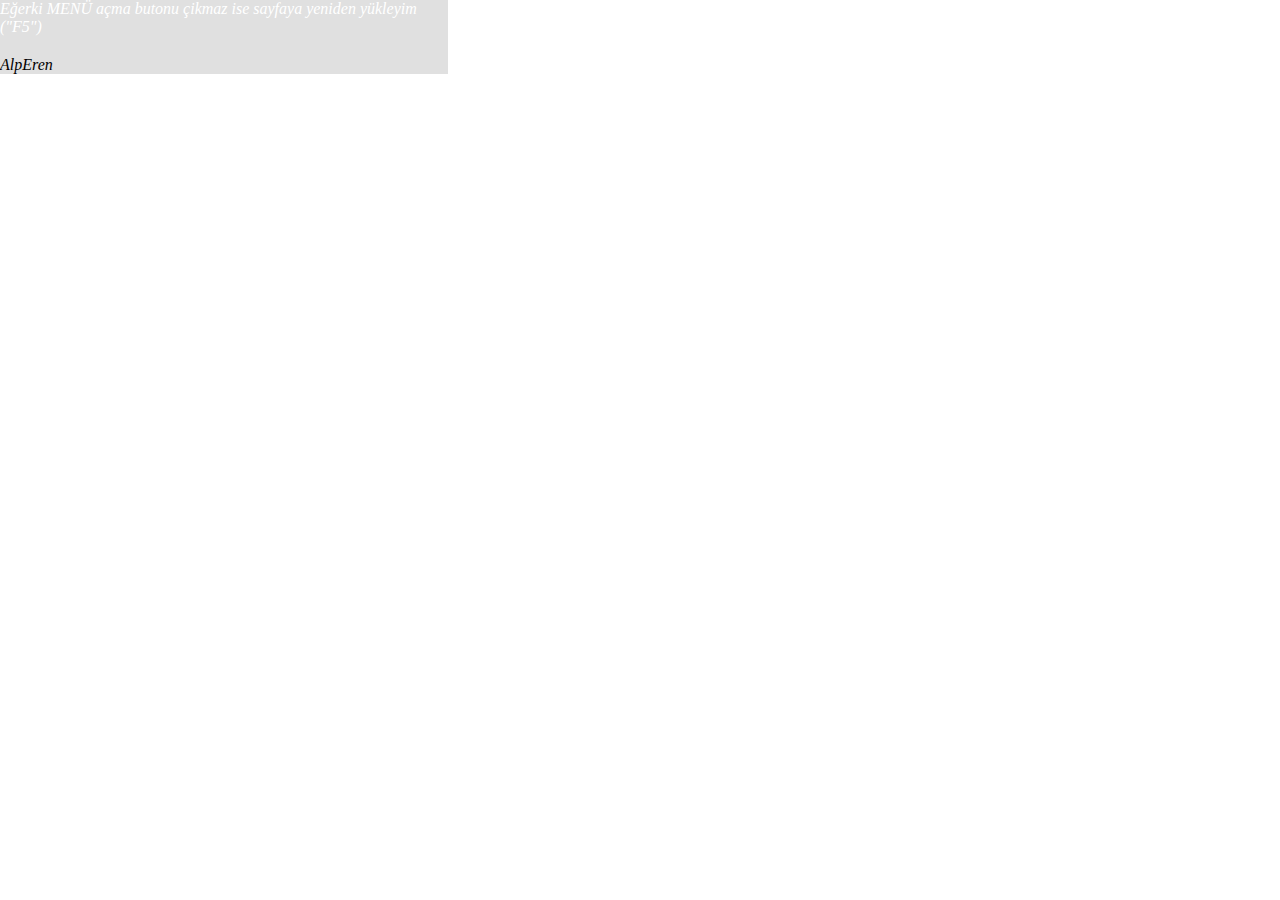
<file: Uygulamam/yardım/index.html>
<!DOCTYPE html>
<html lang="en">
<head>
    <meta charset="UTF-8">
    <meta http-equiv="X-UA-Compatible" content="IE=edge">
    <meta name="viewport" content="width=device-width, initial-scale=1.0">
    <title>Yardım</title>
    <link rel="stylesheet" href="style.css">
</head>
<body>
    <div class="yardım">
        <ul>
            <li><em>Eğerki MENÜ açma butonu çikmaz ise sayfaya yeniden yükleyim ("F5")</em></li>
            <li><em>AlpEren</em></li>
        </ul>
    </div>
</body>
</html>
</file>
<file: Uygulamam/yardım/style.css>
*{
    margin: 0;
    padding: 0;
}
.yardım{
    font-family: Comic Sans quot;
    width: 35%;
    height: 40%;
    background: rgba(0, 0, 0, 0.12);
}
.yardım li{
    margin-bottom: 20px;
    color: #000;
}
.yardım li:hover{
    color: rgb(255, 255, 255);
}
.yardım:hover{
    color: #000;
}
</file>
